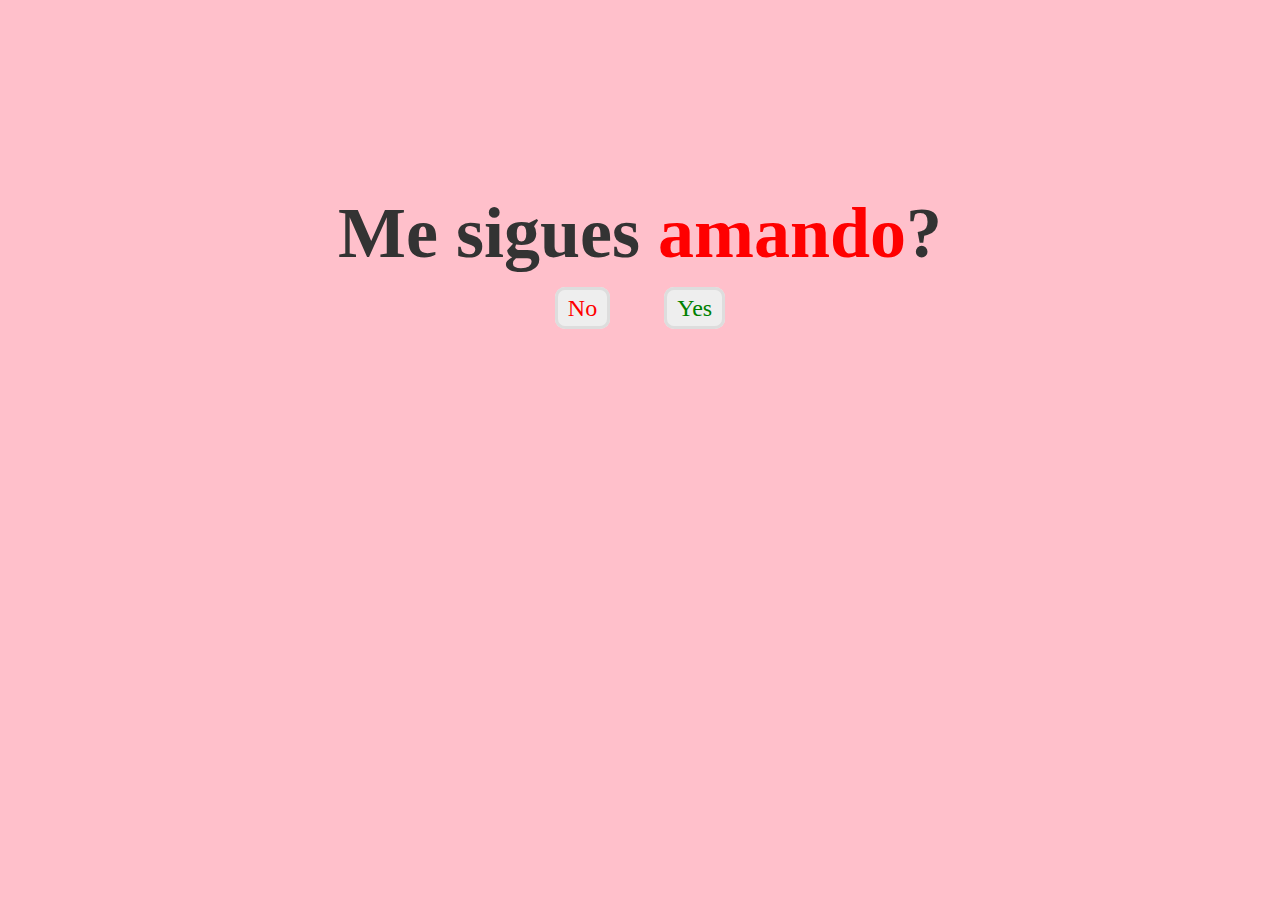
<file: index.html>
<!DOCTYPE html>
<html>
<head>
	<meta charset="utf-8">
	<meta http-equiv="X-UA-Compatible" content="IE=edge">
	<title>:3</title>
	<link rel="stylesheet" href="style.css">
</head>
<body>
	<div class="container">
		<div class="love">
			<h2>Me sigues<span> amando</span>?</h2>
			<a id="no" href="no.html">No</a>
			<a id="yes" href="yes.html">Yes</a>
		</div>
	</div>
</body>
</html>
</file>
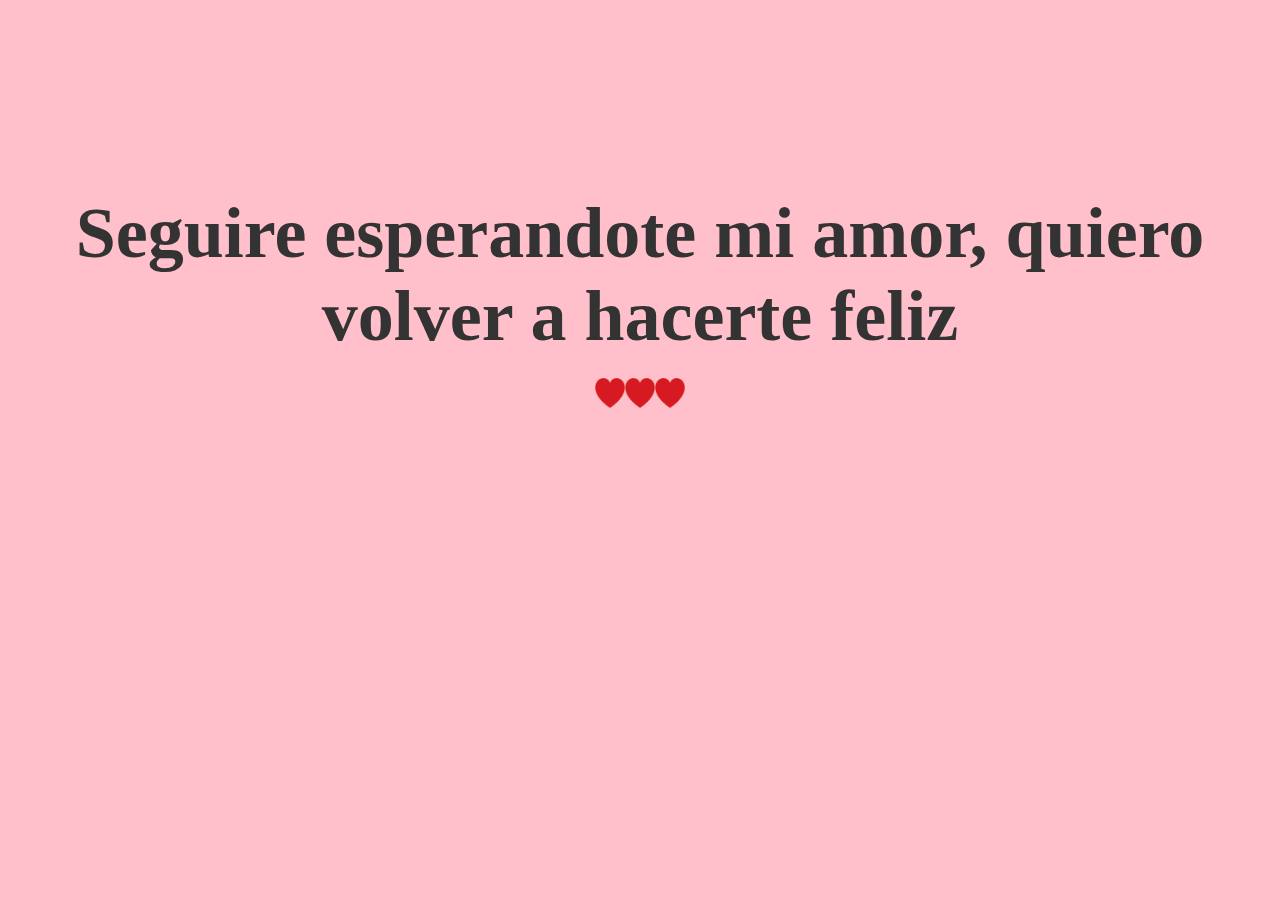
<file: no.html>
<!DOCTYPE html>
<html>
<head>
	<meta charset="utf-8">
	<meta http-equiv="X-UA-Compatible" content="IE=edge">
	<title>No mood :c</title>
	<link rel="stylesheet" href="style.css">
</head>
<body>
	<div class="container">
		<div class="yes">
			<h2>Seguire esperandote mi amor, quiero volver a hacerte feliz</h2>
			<img src="kisspng-love-heart-love-heart-romance-clip-art-picture-of-red-heart-5aaeb718420cb8.8640685015213995762706.png" alt=""><img src="kisspng-love-heart-love-heart-romance-clip-art-picture-of-red-heart-5aaeb718420cb8.8640685015213995762706.png" alt=""><img src="kisspng-love-heart-love-heart-romance-clip-art-picture-of-red-heart-5aaeb718420cb8.8640685015213995762706.png" alt="">
		</div>
	</div>
</body>
</html>
</file>
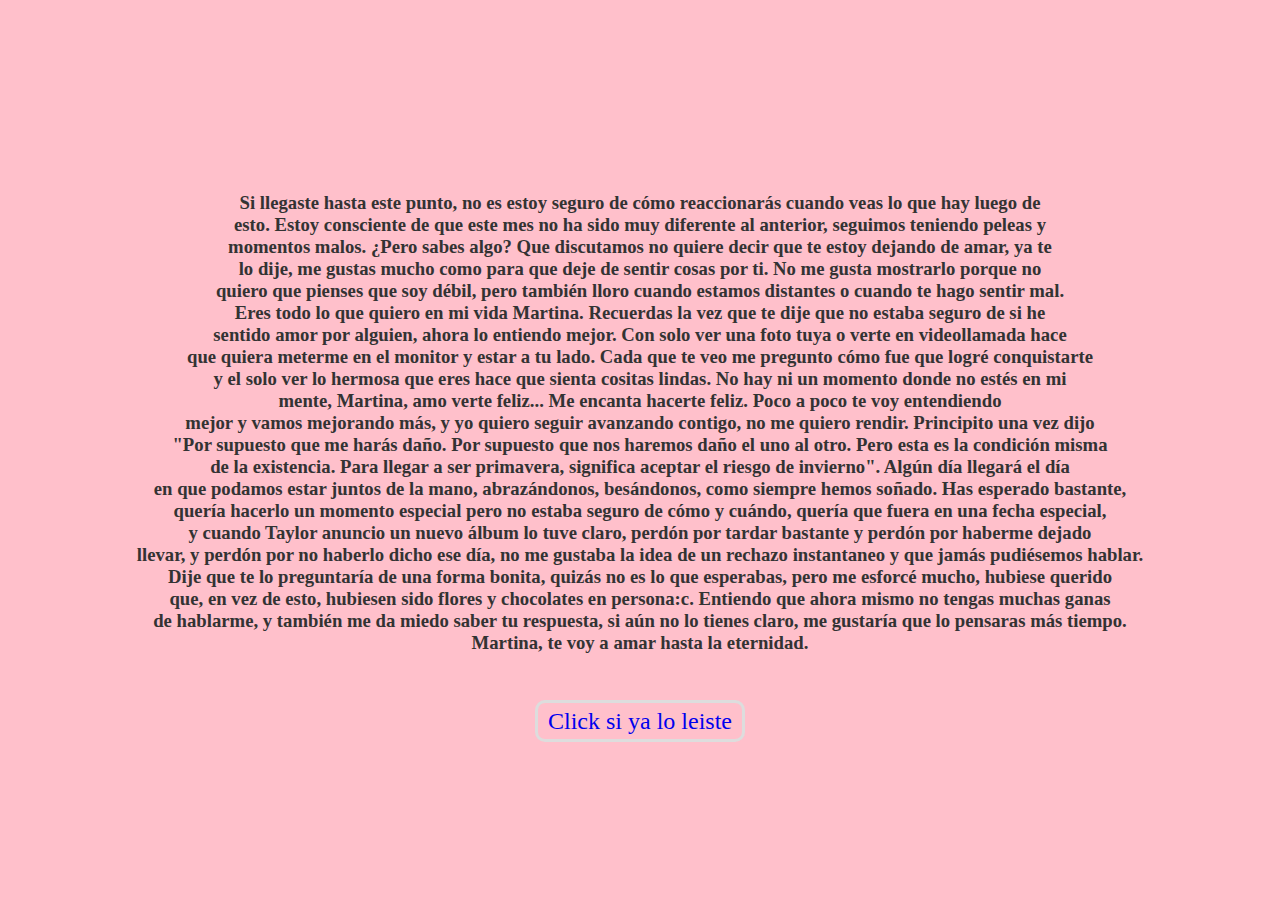
<file: yes.html>
<!DOCTYPE html>
<html>
<head>
	<meta charset="utf-8">
	<meta http-equiv="X-UA-Compatible" content="IE=edge">
	<title>Yes mood</title>
	<link rel="stylesheet" href="style.css">
</head>
<body>
	<div class="container">
		<div class="yes">
			<h3>Si llegaste hasta este punto, no es estoy seguro de cómo reaccionarás cuando veas lo que hay luego de<br>
				esto. Estoy consciente de que este mes no ha sido muy diferente al anterior, seguimos teniendo peleas y <br>
				momentos malos. ¿Pero sabes algo? Que discutamos no quiere decir que te estoy dejando de amar, ya te <br>
				lo dije, me gustas mucho como para que deje de sentir cosas por ti. No me gusta mostrarlo porque no<br>
				quiero que pienses que soy débil, pero también lloro cuando estamos distantes o cuando te hago sentir mal.<br>
				Eres todo lo que quiero en mi vida Martina. Recuerdas la vez que te dije que no estaba seguro de si he<br>
				sentido amor por alguien, ahora lo entiendo mejor. Con solo ver una foto tuya o verte en videollamada hace<br>
				que quiera meterme en el monitor y estar a tu lado. Cada que te veo me pregunto cómo fue que logré conquistarte<br>
				y el solo ver lo hermosa que eres hace que sienta cositas lindas. No hay ni un momento donde no estés en mi<br>
				mente, Martina, amo verte feliz... Me encanta hacerte feliz. Poco a poco te voy entendiendo<br>
				mejor y vamos mejorando más, y yo quiero seguir avanzando contigo, no me quiero rendir. Principito una vez dijo<br>
				"Por supuesto que me harás daño. Por supuesto que nos haremos daño el uno al otro. Pero esta es la condición misma<br>
				de la existencia. Para llegar a ser primavera, significa aceptar el riesgo de invierno". Algún día llegará el día<br>
				en que podamos estar juntos de la mano, abrazándonos, besándonos, como siempre hemos soñado. Has esperado bastante,<br>
				quería hacerlo un momento especial pero no estaba seguro de cómo y cuándo, quería que fuera en una fecha especial,<br>
				y cuando Taylor anuncio un nuevo álbum lo tuve claro, perdón por tardar bastante y perdón por haberme dejado<br>
				llevar, y perdón por no haberlo dicho ese día, no me gustaba la idea de un rechazo instantaneo y que jamás pudiésemos hablar.<br>
				Dije que te lo preguntaría de una forma bonita, quizás no es lo que esperabas, pero me esforcé mucho, hubiese querido<br>
				que, en vez de esto, hubiesen sido flores y chocolates en persona:c. Entiendo que ahora mismo no tengas muchas ganas<br>
				de hablarme, y también me da miedo saber tu respuesta, si aún no lo tienes claro, me gustaría que lo pensaras más tiempo.<br>
				Martina, te voy a amar hasta la eternidad.<br>
				</h3>
				<br><br><br>
				<a href="C:\Users\dxccy\OneDrive\Escritorio\love\CARTA\index.html" class="button">Click si ya lo leiste</a>
		</div>
	</div>
</body>
</html>
</file>
<file: style.css>
*{
	padding: 0;
	margin: 0;
	outline:0;
}
.container{
	height: 100vh;
	width: 100vw;
	text-align:center;
	color:#333;
	background: pink;

}
.love,.yes,.no{padding-top: 15%;
		
		}
.love span{color:red;}
h2{font-size: 72px;margin-bottom: 20px;}
a{font-size: 24px;text-decoration: none;padding: 5px 10px;
	margin-top: 20px;border:3px solid #ddd; border-radius: 10px;}
#no{color:red; background: #eee;margin-right: 50px;}
#yes{color:green;background: #eee;}

.yes img{
	height: 30px;
	width: 30px;
	animation: image 4s linear infinite;
}

@keyframes image{
	0%{transform: scale(.5);}
	50%{transform: scale(1.5);}
	100%{transform: scale(.5);}
}
</file>
